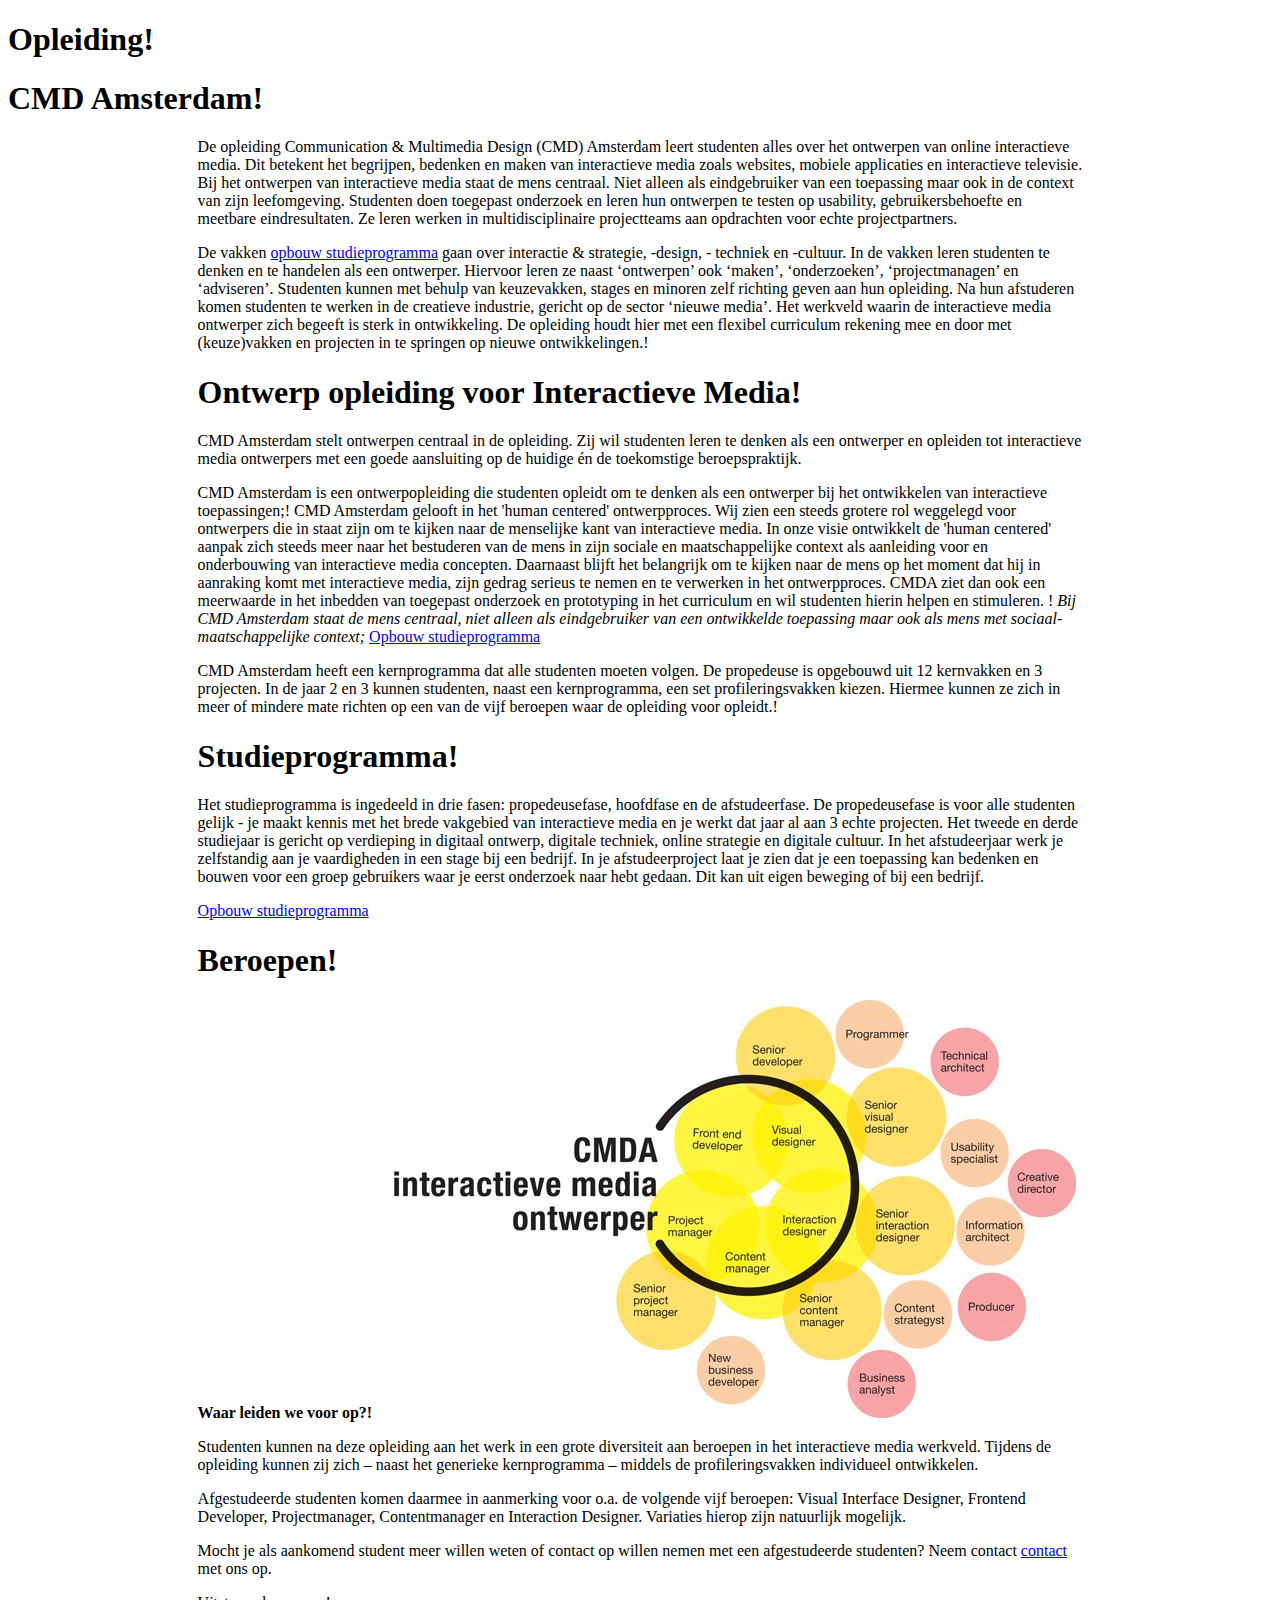
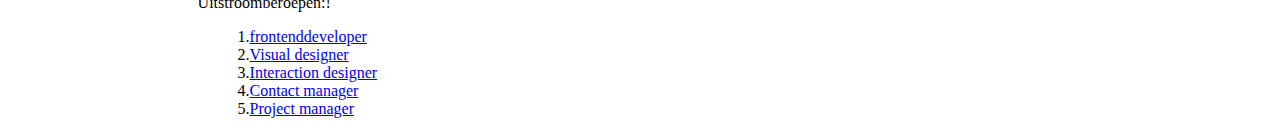
<file: frontend/artikel/index.html>
<!doctype html>

<html lang="en">
<head>
  <meta charset="utf-8">

  <title>article</title>

  <link rel="stylesheet" href="css/styles.css">

</head>

<body>
<main>
<header>
<h1>Opleiding!</h1>
<h1>CMD Amsterdam!</h1>
</header>

<article>
<section>


<P>De opleiding Communication & Multimedia Design (CMD) Amsterdam leert studenten alles over het ontwerpen van online interactieve media. Dit betekent het begrijpen, bedenken en maken van interactieve media zoals websites, mobiele applicaties en interactieve televisie. Bij het ontwerpen van interactieve media staat de mens centraal. Niet alleen als eindgebruiker van een toepassing maar ook in de context van zijn leefomgeving. Studenten doen toegepast onderzoek en leren hun ontwerpen te testen op usability, gebruikersbehoefte en meetbare eindresultaten. Ze leren werken in multidisciplinaire projectteams aan opdrachten voor echte projectpartners.</P>


<p>De vakken <a href="index.html">opbouw studieprogramma</a> gaan over interactie & strategie, -design, - techniek en -cultuur. In de vakken leren studenten te denken en te handelen als een ontwerper. Hiervoor leren ze naast ‘ontwerpen’ ook ‘maken’, ‘onderzoeken’, ‘projectmanagen’ en ‘adviseren’. Studenten kunnen met behulp van keuzevakken, stages en minoren zelf richting geven aan hun opleiding. Na hun afstuderen komen studenten te werken in de creatieve industrie, gericht op de sector ‘nieuwe media’. Het werkveld waarin de interactieve media ontwerper zich begeeft is sterk in ontwikkeling. De opleiding houdt hier met een flexibel curriculum rekening mee en door met (keuze)vakken en projecten in te springen op nieuwe ontwikkelingen.!

<h1>Ontwerp opleiding voor Interactieve Media!</h1>
<p>CMD Amsterdam stelt ontwerpen centraal in de opleiding. Zij wil studenten leren te denken als een ontwerper en opleiden tot interactieve media ontwerpers met een goede aansluiting op de huidige én de toekomstige beroepspraktijk.</p>

<p>CMD Amsterdam is een ontwerpopleiding die studenten opleidt om te denken als een ontwerper bij het ontwikkelen van interactieve toepassingen;!
CMD Amsterdam gelooft in het 'human centered' ontwerpproces. Wij zien een steeds grotere rol weggelegd voor ontwerpers die in staat zijn om te kijken naar de menselijke kant van interactieve media. In onze visie ontwikkelt de 'human centered' aanpak zich steeds meer naar het bestuderen van de mens in zijn sociale en maatschappelijke context als aanleiding voor en onderbouwing van interactieve media concepten. Daarnaast blijft het belangrijk om te kijken naar de mens op het moment dat hij in aanraking komt met interactieve media, zijn gedrag serieus te nemen en te verwerken in het ontwerpproces. CMDA ziet dan ook een meerwaarde in het inbedden van toegepast onderzoek en prototyping in het curriculum en wil studenten hierin helpen en stimuleren. !
    <i>Bij CMD Amsterdam staat de mens centraal, niet alleen als eindgebruiker van een ontwikkelde toepassing maar ook als mens met sociaal-maatschappelijke context;</i> <a href="index.html">Opbouw studieprogramma</a></p>
<p>
CMD Amsterdam heeft een kernprogramma dat alle studenten moeten volgen. De propedeuse is opgebouwd uit 12 kernvakken en 3 projecten. In de jaar 2 en 3 kunnen
studenten, naast een kernprogramma, een set profileringsvakken kiezen. Hiermee kunnen ze zich in meer of mindere mate richten op een van de vijf beroepen waar de opleiding voor opleidt.!</p>
<p>
</section>
<section>
<h1>Studieprogramma!</h1>

<p>Het studieprogramma is ingedeeld in drie fasen: propedeusefase, hoofdfase en de afstudeerfase. De propedeusefase is voor alle studenten gelijk - je maakt kennis met het brede vakgebied van interactieve media en je werkt dat jaar al aan 3 echte projecten. Het tweede en derde studiejaar is gericht op verdieping in digitaal ontwerp, digitale techniek, online strategie en digitale cultuur. In het afstudeerjaar werk je zelfstandig aan je vaardigheden in een stage bij een bedrijf. In je afstudeerproject laat je zien dat je een toepassing kan bedenken en bouwen voor een groep gebruikers waar je eerst onderzoek naar hebt gedaan. Dit kan uit eigen beweging of bij een bedrijf.</p>

<a href="index.html">Opbouw studieprogramma</a>
</section>
<section>
<h1>Beroepen!</h1>

<b>Waar leiden we voor op?!</b>

<img src="images/beroepen.jpg" alt="beschrijving">

<p>Studenten kunnen na deze opleiding aan het werk in een grote diversiteit aan beroepen in het interactieve media werkveld. Tijdens de opleiding kunnen zij zich – naast het generieke kernprogramma – middels de profileringsvakken individueel ontwikkelen.</p>

<p>Afgestudeerde studenten komen daarmee in aanmerking voor o.a. de volgende vijf beroepen: Visual Interface Designer, Frontend Developer, Projectmanager, Contentmanager en Interaction Designer. Variaties hierop zijn natuurlijk mogelijk.</p>

<p>Mocht je als aankomend student meer willen weten of contact op willen nemen met een afgestudeerde studenten? Neem contact <a href="index.html">contact</a> met ons op.</p>
<p>
Uitstroomberoepen:!
<ul>
<li>1.<a href="index.html">frontenddeveloper</a></li>
<li>2.<a href="index.html">Visual designer</a></li>
<li>3.<a href="index.html">Interaction designer</a></li>
<li>4.<a href="index.html">Contact manager</a></li>
<li>5.<a href="index.html">Project manager</a></li>
</ul>
</p>
</section>
</article>
</main>
</body>
</html>
</file>
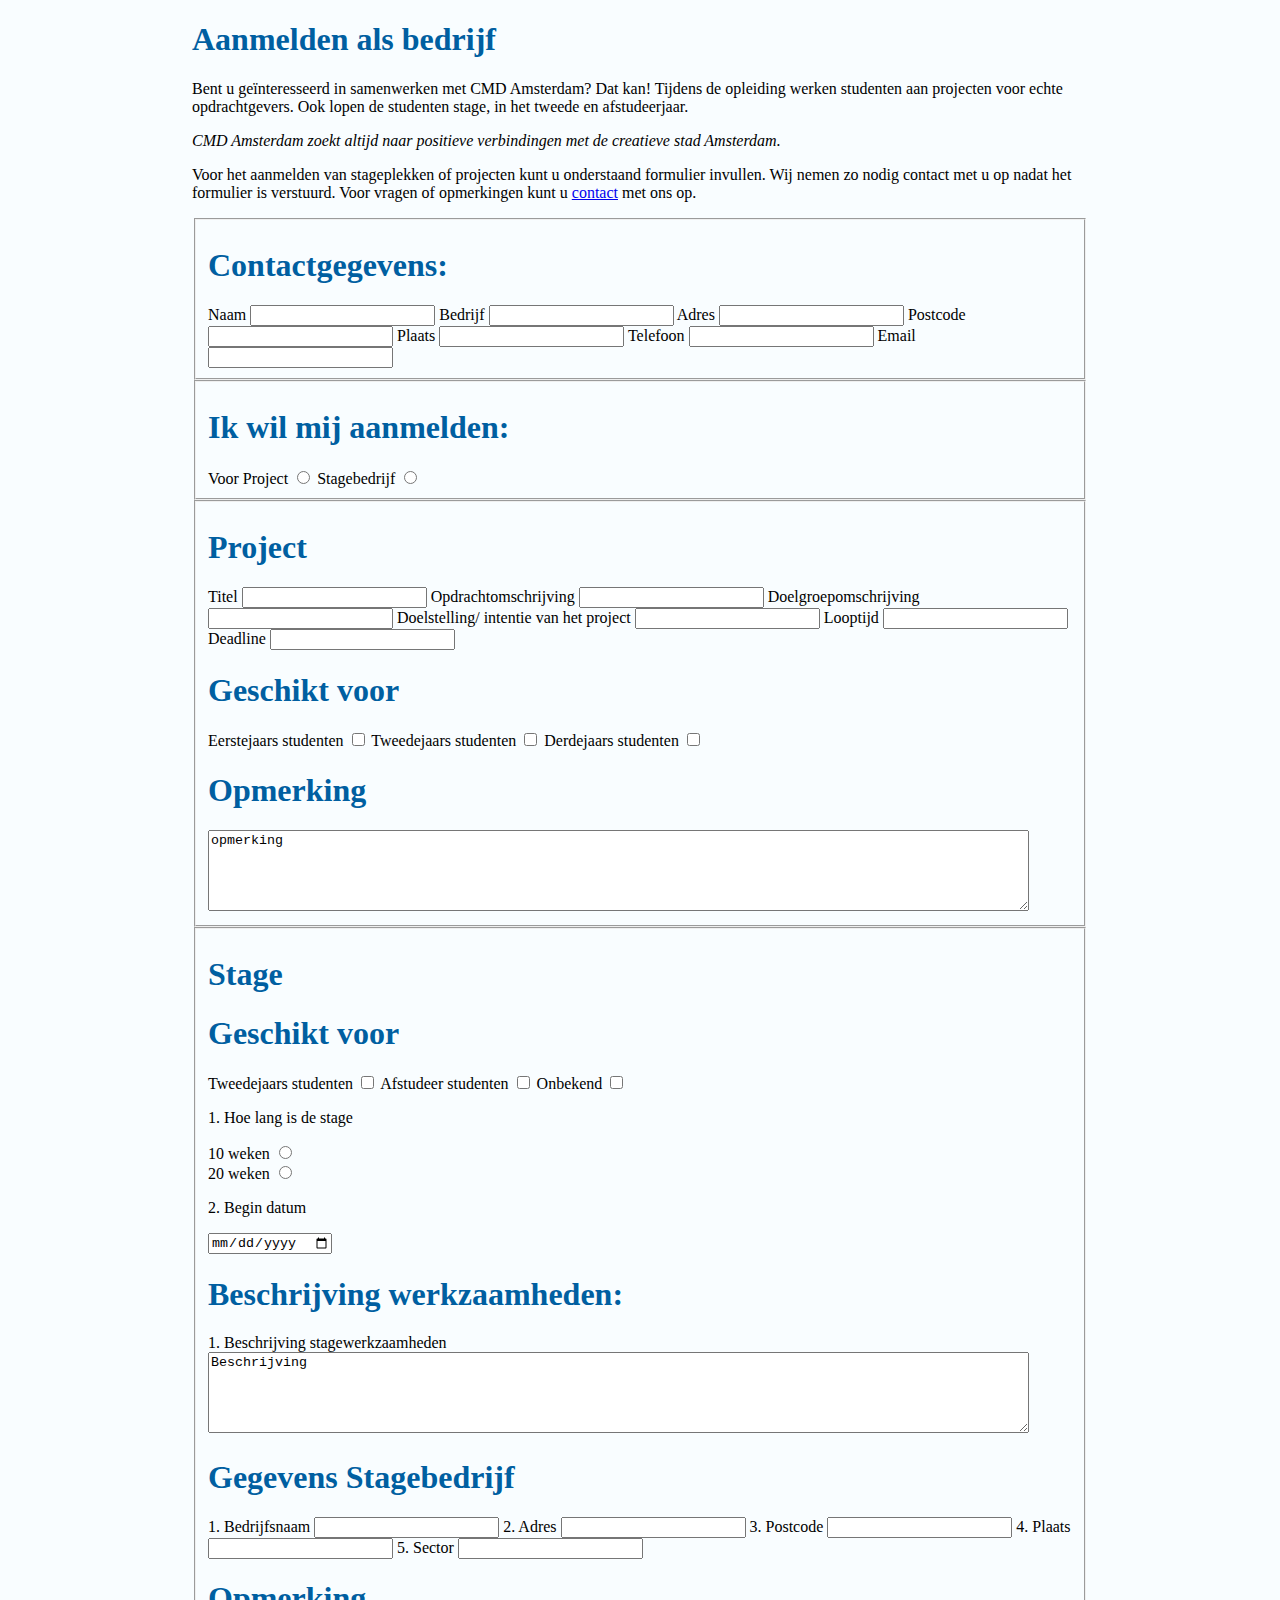
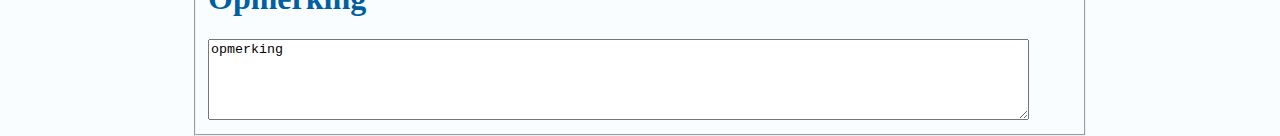
<file: frontend/form/index.html>
<!DOCTYPE html>
<head>
    <meta charset="utf-8">
    <title>Formulier</title>
    <link rel="stylesheet" type="text/css" href="css/styles.css">
</head>
<body>
    <main>
        <section>
            <h1>Aanmelden als bedrijf</h1>
            <p>
                Bent u geïnteresseerd in samenwerken met CMD Amsterdam? Dat kan! Tijdens de opleiding werken studenten aan projecten voor echte opdrachtgevers. Ook lopen de studenten stage, in het tweede en afstudeerjaar.
            </p>
            <i>
                CMD Amsterdam zoekt altijd naar positieve verbindingen met de creatieve stad Amsterdam.
            </i>
            <p>
                Voor het aanmelden van stageplekken of projecten kunt u onderstaand formulier invullen. Wij nemen zo nodig contact met u op nadat het formulier is verstuurd. Voor vragen of opmerkingen kunt u <a href="index.html">contact</a> met ons op.
            </p>
            <form>
                <fieldset>
                <h1>Contactgegevens:</h1>
                    <label>Naam
                        <input type="text">
                    </label>
                    <label>Bedrijf
                        <input type="text">
                    </label>
                    <label>Adres
                        <input type="text">
                    </label>
                    <label>Postcode
                        <input type="text">
                    </label>
                    <label>Plaats
                        <input type="text">
                    </label>
                    <label>Telefoon
                        <input type="tel">
                    </label>
                    <label>Email
                        <input type="email">
                    </label>
                </fieldset>
                <fieldset>
                    <h1>Ik wil mij aanmelden:</h1>
                    <label>Voor Project
                        <input type="radio" name="aanmelden">
                    </label>
                    <label>Stagebedrijf
                        <input type="radio" name="aanmelden">
                    </label>
                </fieldset>
                <fieldset>

                        <h1>Project</h1>
                        <label>Titel
                            <input type="text">
                        </label>
                        <label>Opdrachtomschrijving
                            <input type="text">
                        </label>
                        <label>Doelgroepomschrijving
                            <input type="text">
                        </label>
                        <label>Doelstelling/ intentie van het project
                            <input type="text">
                        </label>
                        <label>Looptijd
                            <input type="text">
                        </label>
                        <label>Deadline
                            <input type="text">
                        </label>


                        <h1>Geschikt voor</h1>
                        <label>Eerstejaars studenten
                            <input type="checkbox" name="project" value="eerstejaars studenten">
                        </label>
                        <label>Tweedejaars studenten
                            <input type="checkbox" name="project" value="tweedejaars studenten">
                        </label>
                        <label>Derdejaars studenten
                            <input type="checkbox" name="project" value="derdejaars studenten">
                        </label>


                        <h1>Opmerking</h1>
                         <textarea rows="5" cols="100">opmerking</textarea>

                </fieldset>
                <fieldset>
                    <h1>Stage</h1>

                        <h1>Geschikt voor</h1>
                        <label>Tweedejaars studenten
                            <input type="checkbox" name="stage" value="tweedejaars studenten">
                        </label>
                        <label>Afstudeer studenten
                            <input type="checkbox" name="stage" value="afstudeer studenten">
                        </label>
                        <label>Onbekend
                            <input type="checkbox" name="stage" value="onbekend">
                        </label>


                        <p>1. Hoe lang is de stage</p>
                        <label> 10 weken
                            <input type="radio" name="stage" value="10 weken">
                        </label>
                        <br>
                        <label> 20 weken
                            <input type="radio" name="stage" value="20 weken">
                        </label>
                        <p>2. Begin datum</p>
                        <input type="date">

                        <h1>Beschrijving werkzaamheden:</h1>
                        <label>1. Beschrijving stagewerkzaamheden
                             <br>
                              <textarea rows="5" cols="100">Beschrijving</textarea>
                        </label>
                        <h1>Gegevens Stagebedrijf</h1>
                        <label>1. Bedrijfsnaam
                            <input type="text">
                        </label>
                        <label>2. Adres
                            <input type="text">
                        </label>
                        <label>3. Postcode
                            <input type="text">
                        </label>
                        <label>4. Plaats
                            <input type="text">
                        </label>
                        <label>5. Sector
                            <input type="text">
                        </label>



                        <h1>Opmerking</h1>
                    <textarea rows="5" cols="100">opmerking</textarea>

                </fieldset>
            </form>
        </section>
    </main>
</body>
</html>
</file>
<file: frontend/artikel/css/styles.css>
section
{
    width:70%;
    margin:0 auto;
}
ul{
    list-style-type: none !important;
}
</file>
<file: frontend/form/css/styles.css>
body
{
    width:70%;
    margin:0 auto;
    background-color:#f9fdff;
}
h1
{
    color:#005fa1;
}
ul{
    list-style-type: none !important;
}
table, th, td {
    border: 1px solid black;
    border-collapse: collapse;
}
th, td {
    padding: 5px;
    text-align: left;
}
</file>
